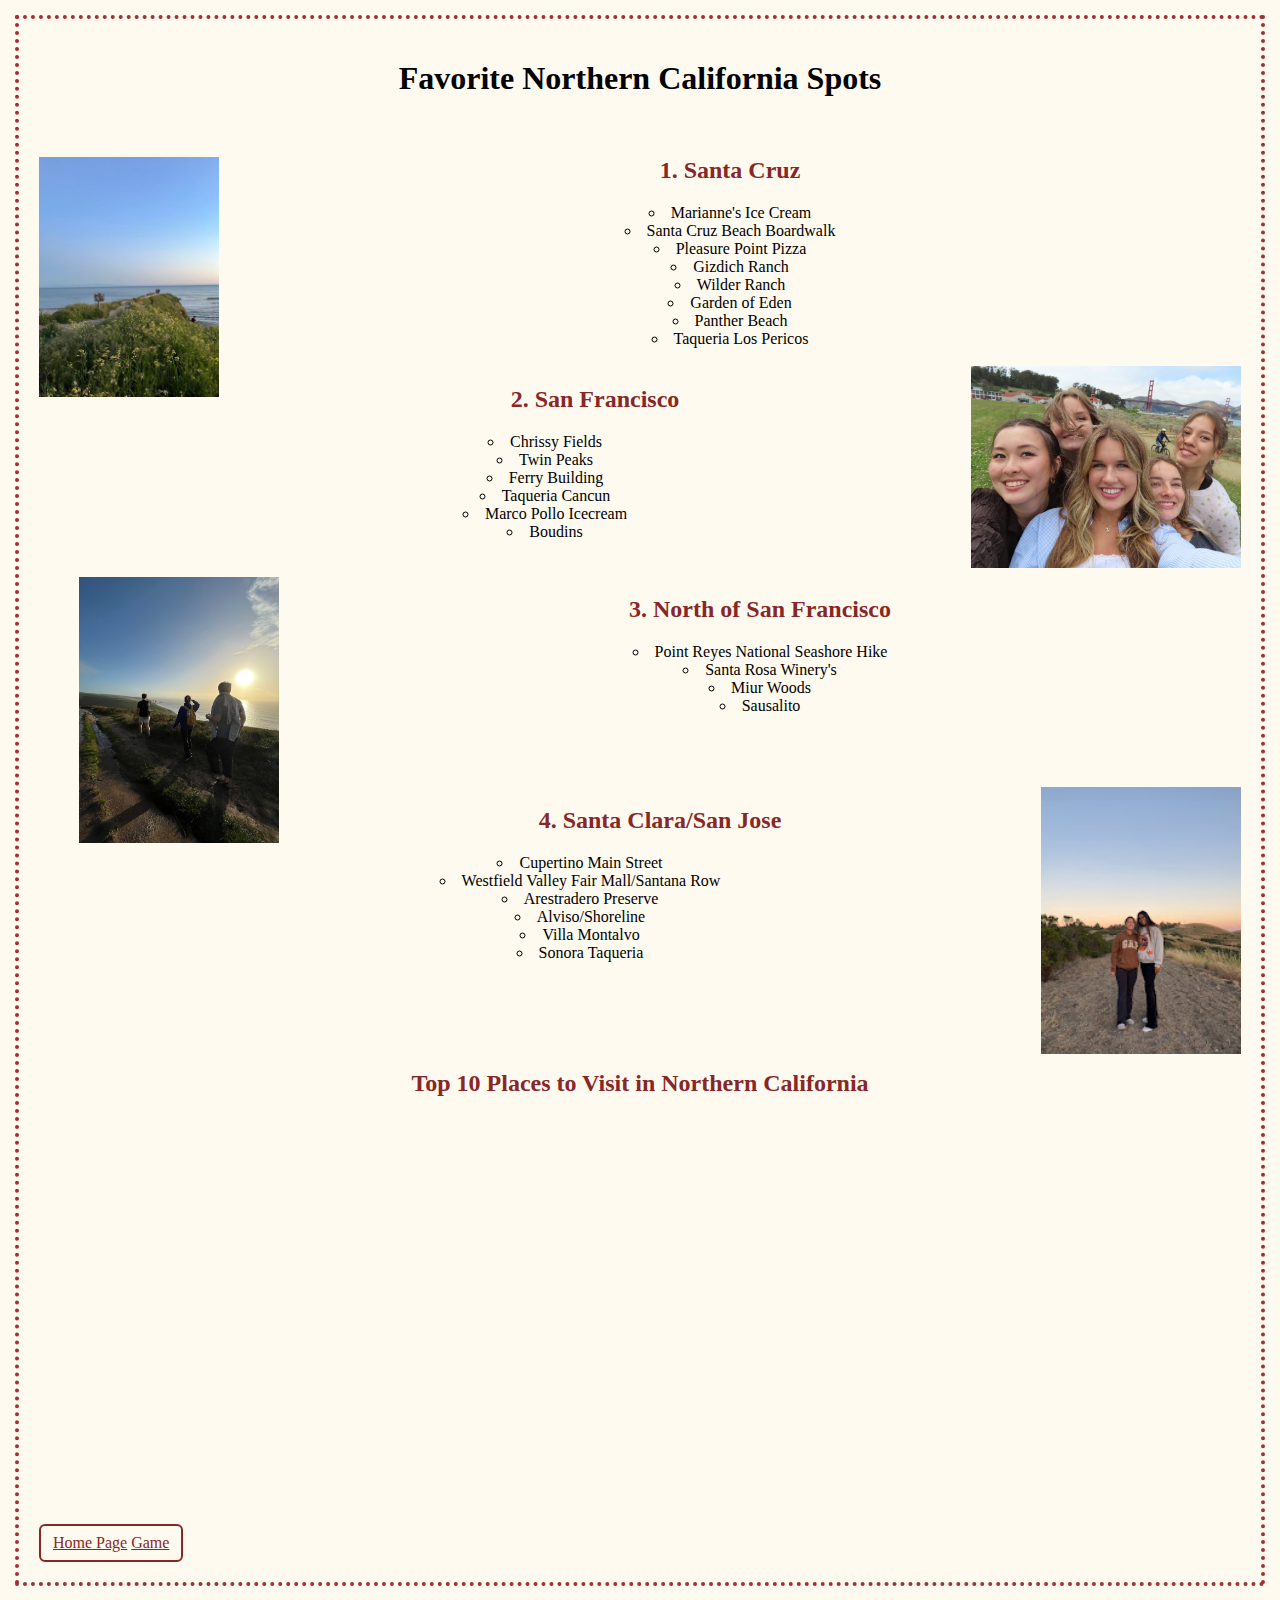
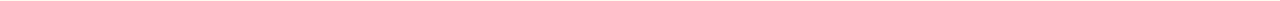
<file: scratch.html>
<!DOCTYPE html>
<html lang="en">
<head>
    <meta charset="UTF-8">
    <meta name="viewport" content="width=device-width, initial-scale=1.0">
    <title>Document</title>
    <link rel="stylesheet" type="text/css" href="css/scratch.css">
</head>
<body>
    <p> <h1 style="text-align: center;">Favorite Northern California Spots</h1>  </p>
    <br>
    <div class="centeredlist">
    <img src="assets/img/santa cruz.jpg" alt="Santa Cruz" width="180" style="float: left;">
    <ol>
         <h2><li>Santa Cruz</li> </h2>
            <ul>
                <li> Marianne's Ice Cream</li>
                <li> Santa Cruz Beach Boardwalk</li>
                <li> Pleasure Point Pizza</li>
                <li> Gizdich Ranch </li>
                <li> Wilder Ranch</li>
                <li> Garden of Eden</li>
                <li> Panther Beach</li>
                <li> Taqueria Los Pericos </li>

            </ul>
            <br>
        <img src="assets/img/sf.jpg" alt="San Francisco" width="270" style="float: right;">
        <h2><li> San Francisco</li></h2>
            <ul> 
                <li> Chrissy Fields</li>
                <li> Twin Peaks</li>
                <li> Ferry Building</li>
                <li> Taqueria Cancun</li>
                <li> Marco Pollo Icecream</li>
                <li> Boudins</li>
            </ul>
            <br> <br>
        <img src="assets/img/reyes.jpg" alt="Point Reyes" width="200" style="float: left;">
        <h2> <li>North of San Francisco</li></h2>
            <ul>
                <li> Point Reyes National Seashore Hike</li>
                <li> Santa Rosa Winery's</li>
                <li> Miur Woods</li>
                <li> Sausalito</li>
            </ul>
            <br> <br><br><br>
        <img src="assets/img/sanjose.jpg" alt="San Jose" width="200" style="float: right;">
        <h2><li> Santa Clara/San Jose</li> </h2>
            <ul> 
                <li> Cupertino Main Street</li>
                <li> Westfield Valley Fair Mall/Santana Row</li>
                <li> Arestradero Preserve</li>
                <li> Alviso/Shoreline</li>
                <li> Villa Montalvo </li>
                <li> Sonora Taqueria</li>
            </ul>
    </ol>
</div>
    <br><br> <br><br>
<div style="text-align: center;"> 
    <p>
        <h2>Top 10 Places to Visit in Northern California</h2>
         <iframe width="560" height="315"
            src="https://www.youtube.com/watch?v=VasiSfhJU-k&ab_channel=PeterOwenmodestbranding=1&rel=0"
            title="Youtube video player"
            frameborder="0"
            allow="autoplay"
            allowfullscreen>
         </iframe>

    </p>
</div>
    <br>
   
 <div class='tableauPlaceholder' id='viz1745300587825' style='position: relative'><noscript><a href='#'><img alt='Dashboard 1 ' src='https:&#47;&#47;public.tableau.com&#47;static&#47;images&#47;Ye&#47;YearUpUnitedBayAreanearbyfoodspots_17453005724180&#47;Dashboard1&#47;1_rss.png' style='border: none' /></a></noscript><object class='tableauViz'  style='display:none;'><param name='host_url' value='https%3A%2F%2Fpublic.tableau.com%2F' /> <param name='embed_code_version' value='3' /> <param name='site_root' value='' /><param name='name' value='YearUpUnitedBayAreanearbyfoodspots_17453005724180&#47;Dashboard1' /><param name='tabs' value='no' /><param name='toolbar' value='yes' /><param name='static_image' value='https:&#47;&#47;public.tableau.com&#47;static&#47;images&#47;Ye&#47;YearUpUnitedBayAreanearbyfoodspots_17453005724180&#47;Dashboard1&#47;1.png' /> <param name='animate_transition' value='yes' /><param name='display_static_image' value='yes' /><param name='display_spinner' value='yes' /><param name='display_overlay' value='yes' /><param name='display_count' value='yes' /><param name='language' value='en-US' /><param name='filter' value='publish=yes' /></object></div>                <script type='text/javascript'>                    var divElement = document.getElementById('viz1745300587825');                    var vizElement = divElement.getElementsByTagName('object')[0];                    if ( divElement.offsetWidth > 800 ) { vizElement.style.width="200px";vizElement.style.height=(divElement.offsetWidth*0.75)+'px';} else if ( divElement.offsetWidth > 500 ) { vizElement.style.width='100%';vizElement.style.height=(divElement.offsetWidth*0.75)+'px';} else { vizElement.style.width='200%';vizElement.style.height='2027px';}                     var scriptElement = document.createElement('script');                    scriptElement.src = 'https://public.tableau.com/javascripts/api/viz_v1.js';                    vizElement.parentNode.insertBefore(scriptElement, vizElement);                </script>
<br><br><br>

<div class="linkbox">    
    <a href="index.html">Home Page</a>
    <a href="webapp.html">Game</a>

</div>
</body>
</html>
</file>
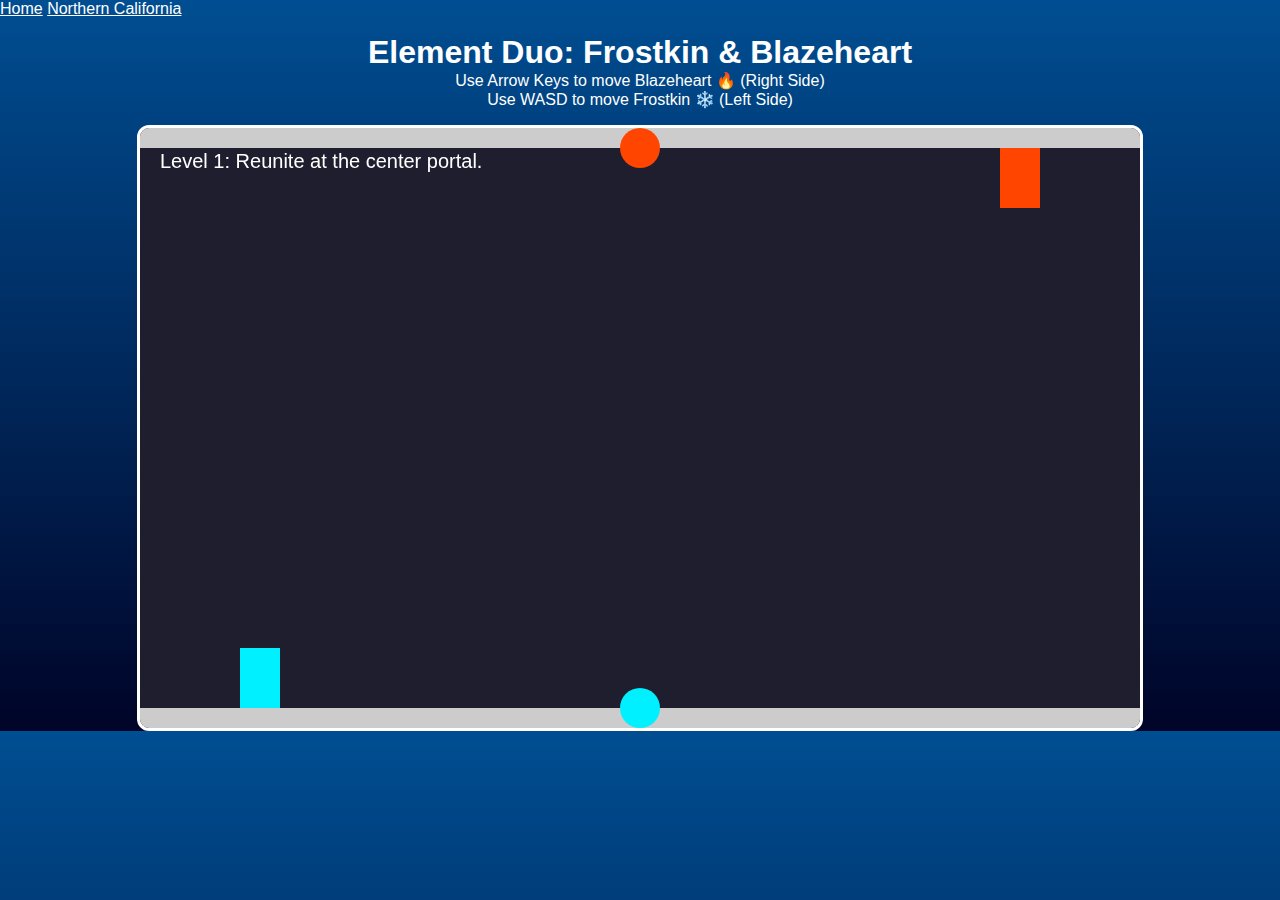
<file: webapp.html>
<!---make a web app using chat gpt and the copy and paste the code for whatever thing you create-->
<!DOCTYPE html>
<html lang="en">
<head>
  <meta charset="UTF-8" />
  <meta name="viewport" content="width=device-width, initial-scale=1.0" />
  <title>Element Duo: Frostkin & Blazeheart</title>
  <style>
    * {
      box-sizing: border-box;
      margin: 0;
      padding: 0;
    }
    body {
      background: linear-gradient(to top, #000428, #004e92);
      overflow: hidden;
      font-family: 'Arial', sans-serif;
    }
    canvas {
      display: block;
      margin: auto;
      background: #1e1e2f;
      border: 3px solid #fff;
      border-radius: 12px;
    }
    #instructions {
      color: white;
      text-align: center;
      padding: 1rem;
    }
  </style>
</head>
<body>
  <a href="index.html" style="color: white">Home</a>
  <a href="scratch.html" style="color:white">Northern California</a>
  <div id="instructions">
    <h1>Element Duo: Frostkin & Blazeheart</h1>
    <p>Use Arrow Keys to move Blazeheart 🔥 (Right Side)</p>
    <p>Use WASD to move Frostkin ❄️ (Left Side)</p>
  </div>
  <canvas id="gameCanvas" width="1000" height="600"></canvas>

  <script>
    const canvas = document.getElementById("gameCanvas");
    const ctx = canvas.getContext("2d");

    class Player {
      constructor(x, y, color, controls, gravityReverse) {
        this.x = x;
        this.y = y;
        this.width = 40;
        this.height = 60;
        this.color = color;
        this.controls = controls;
        this.speed = 4;
        this.vy = 0;
        this.jumpStrength = 12;
        this.gravity = gravityReverse ? -0.5 : 0.5;
        this.onGround = false;
      }

      draw() {
        ctx.fillStyle = this.color;
        ctx.fillRect(this.x, this.y, this.width, this.height);
      }

      update(platforms) {
        this.vy += this.gravity;
        this.y += this.vy;

        this.onGround = false;
        for (const platform of platforms) {
          if (
            this.x < platform.x + platform.width &&
            this.x + this.width > platform.x &&
            this.y + this.height > platform.y &&
            this.y < platform.y + platform.height
          ) {
            if (this.gravity > 0) {
              this.y = platform.y - this.height;
            } else {
              this.y = platform.y + platform.height;
            }
            this.vy = 0;
            this.onGround = true;
          }
        }
      }

      move(keys) {
        if (keys[this.controls.left]) this.x -= this.speed;
        if (keys[this.controls.right]) this.x += this.speed;
        if (keys[this.controls.jump] && this.onGround) {
          this.vy = -this.jumpStrength * Math.sign(this.gravity);
        }
      }
    }

    const keys = {};
    window.addEventListener("keydown", (e) => (keys[e.key] = true));
    window.addEventListener("keyup", (e) => (keys[e.key] = false));

    let level = 0;
    const levels = [
      {
        platforms: [
          { x: 0, y: 580, width: 1000, height: 20 },
          { x: 0, y: 0, width: 1000, height: 20 },
        ],
        frostStart: { x: 100, y: 500 },
        blazeStart: { x: 860, y: 40 },
        frostPortal: { x: 500, y: 580 },
        blazePortal: { x: 500, y: 20 },
        message: "Level 1: Reunite at the center portal."
      },
      {
        platforms: [
          { x: 0, y: 580, width: 1000, height: 20 },
          { x: 400, y: 480, width: 200, height: 20 },
          { x: 0, y: 0, width: 1000, height: 20 },
          { x: 400, y: 100, width: 200, height: 20 }
        ],
        frostStart: { x: 50, y: 500 },
        blazeStart: { x: 900, y: 50 },
        frostPortal: { x: 470, y: 460 },
        blazePortal: { x: 530, y: 120 },
        message: "Level 2: Meet on separate ledges."
      },
      {
        platforms: [
          { x: 0, y: 580, width: 1000, height: 20 },
          { x: 300, y: 420, width: 400, height: 20 },
          { x: 0, y: 0, width: 1000, height: 20 },
          { x: 300, y: 160, width: 400, height: 20 },
        ],
        frostStart: { x: 100, y: 500 },
        blazeStart: { x: 860, y: 40 },
        frostPortal: { x: 480, y: 400 },
        blazePortal: { x: 520, y: 180 },
        message: "Level 3: Test of timing and precision."
      }
    ];

    let frostkin, blazeheart;

    function startLevel(index) {
      const l = levels[index];
      frostkin = new Player(l.frostStart.x, l.frostStart.y, "#00f0ff", {
        left: "a",
        right: "d",
        jump: "w"
      }, false);

      blazeheart = new Player(l.blazeStart.x, l.blazeStart.y, "#ff4500", {
        left: "ArrowLeft",
        right: "ArrowRight",
        jump: "ArrowUp"
      }, true);
    }

    function drawPlatforms(platforms) {
      ctx.fillStyle = "#ccc";
      platforms.forEach(p => ctx.fillRect(p.x, p.y, p.width, p.height));
    }

    function drawPortal(x, y, color) {
      ctx.beginPath();
      ctx.arc(x, y, 20, 0, Math.PI * 2);
      ctx.fillStyle = color;
      ctx.fill();
    }

    function showMessage(text) {
      ctx.fillStyle = "white";
      ctx.font = "20px Arial";
      ctx.fillText(text, 20, 40);
    }

    function checkWin(levelData) {
      const inPortal = (player, portal) => (
        player.x > portal.x - 20 && player.x < portal.x + 20 &&
        player.y + player.height > portal.y - 20 && player.y < portal.y + 20
      );

      return inPortal(frostkin, levelData.frostPortal) && inPortal(blazeheart, levelData.blazePortal);
    }

    let levelCompleted = false;
    let winTimeout = null;

    function gameLoop() {
      ctx.clearRect(0, 0, canvas.width, canvas.height);
      const currentLevel = levels[level];

      drawPlatforms(currentLevel.platforms);
      frostkin.move(keys);
      blazeheart.move(keys);

      frostkin.update(currentLevel.platforms);
      blazeheart.update(currentLevel.platforms);

      frostkin.draw();
      blazeheart.draw();

      drawPortal(currentLevel.frostPortal.x, currentLevel.frostPortal.y, "#00f0ff");
      drawPortal(currentLevel.blazePortal.x, currentLevel.blazePortal.y, "#ff4500");

      showMessage(currentLevel.message);

      if (!levelCompleted && checkWin(currentLevel)) {
        levelCompleted = true;
        if (level < levels.length - 1) {
          setTimeout(() => {
            level++;
            startLevel(level);
            levelCompleted = false;
          }, 1000);
        } else {
          setTimeout(() => {
            ctx.clearRect(0, 0, canvas.width, canvas.height);
            ctx.fillStyle = "white";
            ctx.font = "40px Arial";
            ctx.fillText("All Levels Complete!", 300, 300);
          }, 1000);
          return;
        }
      }

      requestAnimationFrame(gameLoop);
    }

    startLevel(0);
    gameLoop();
  </script>
</body>
</html>
</file>
<file: css/scratch.css>
.centeredlist{
    text-align: center;
    list-style-position: inside;
}

body{
    background-color:floralwhite;
    font-family:fantasy; 
    border:4px dotted rgb(163, 48, 48);
    margin: 15px;
    padding: 20px;

}

h2{
    font-weight: bolder;
    color: rgb(136, 39, 39);
}

a{
    color: rgb(136, 39, 39);
}

.linkbox{
    border:2px solid rgb(136, 39, 39);
    padding: 8px 12px;
    border-radius: 6px;
    display: inline-block;
    text-decoration: none;
    transition: 0.3s ease;
}
</file>
